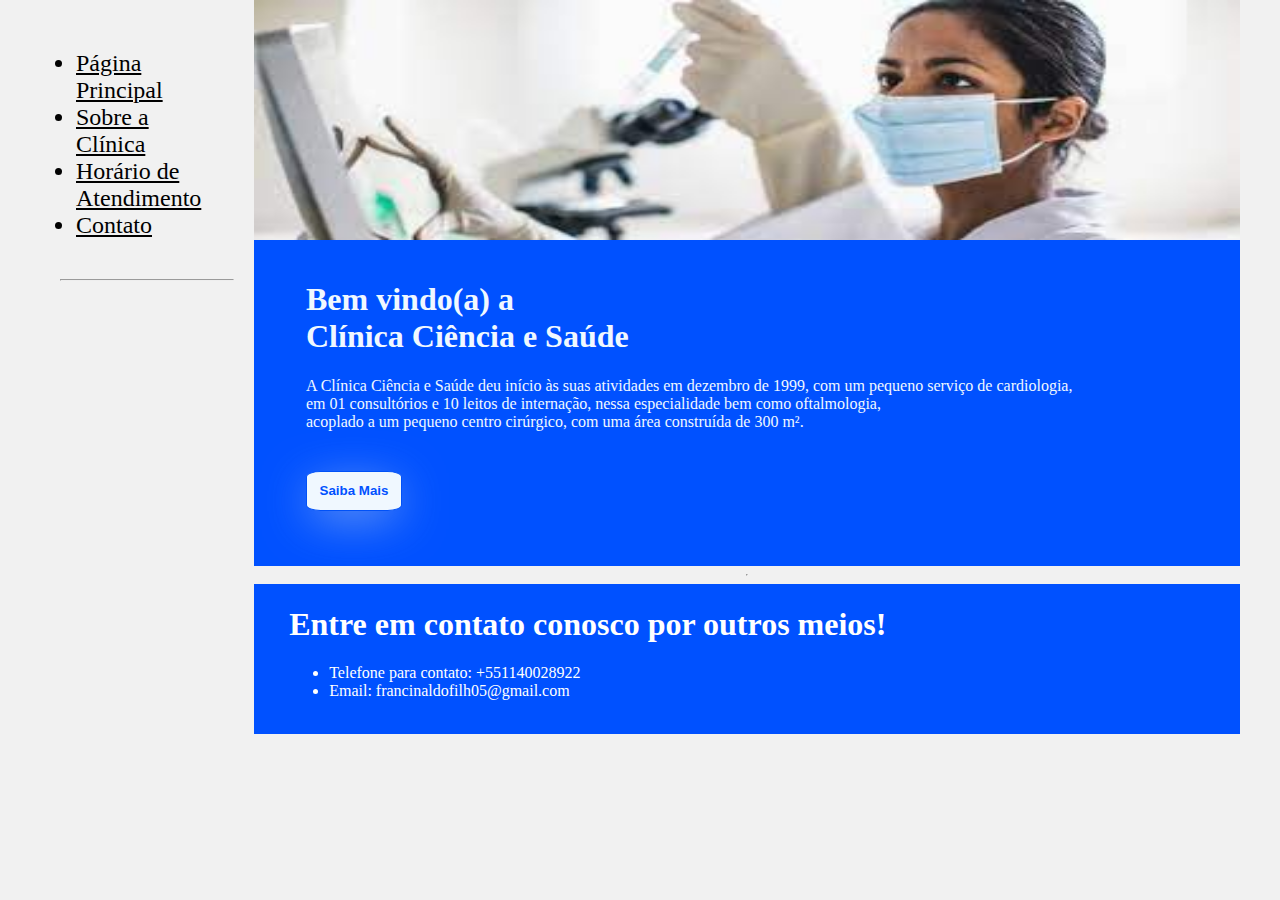
<file: Desafio Módulo 2/model/index.html>
<!DOCTYPE html>
<html lang="en">
<head>
    <meta charset="UTF-8">
    <meta http-equiv="X-UA-Compatible" content="IE=edge">
    <meta name="viewport" content="width=device-width, initial-scale=1.0">
    <title>Clinica Ciência e Saúde</title>
    <link rel="stylesheet" href="base.css">
</head>
<body>
    <div class="wrapper">
        <div class="menu">
            <ul>
                <li><a href="index.html">Página Principal</a></li>
                <li><a href="sobre.html">Sobre a Clínica</a></li>
                <li><a href="horario.html">Horário de Atendimento</a></li>
                <li><a href="contato.html">Contato</a></li>
            </ul>
            <hr>
        </div>

        <div class="main">
            <div class="header">
                <img src="[data-uri]" >
            </div>
    
            <div class="content">
                <section class="contentSection">
                    <h1><strong>Bem vindo(a) a <br> Clínica Ciência e Saúde</strong></h1>
                    <p>A Clínica Ciência e Saúde deu início às suas atividades em dezembro de 1999, com um pequeno serviço de cardiologia,<br> em 01 consultórios e 10 leitos de internação, nessa especialidade bem como oftalmologia,<br> acoplado a um pequeno centro cirúrgico, com uma área construída de 300 m².</p>
                    <a href="sobre.html"><button class="linkButon"><b>Saiba Mais</b></button></a>
                </section>
            </div>
            <hr> 
            <div class="footer">
                <h1>Entre em contato conosco por outros meios!</h1>
                <ul>
                    <li>Telefone para contato: +551140028922</li>
                    <li>Email: francinaldofilh05@gmail.com</li>
                </ul>
            </div>
        </div>
    </div>
</body>
</html>
</file>
<file: Desafio Módulo 2/model/base.css>
html, body {
    margin: 0;
}
body {
    background-color: #f1f1f1;
    display: flex;
    justify-content: center;
}
.wrapper {
    width: 1200px;
    display: flex;
    margin: 0 auto;
}
.main {
    display: flex;
    flex-flow: column;
    width: 85%;
}
.menu {
    width: 15%;
    padding: 10px 20px 0px;
}
.menu ul {
    padding: 1rem;
    font-size: x-large;
    color: rgb(2, 2, 2);
}
.menu a{
    color: rgb(0, 0, 0)
}
.header {
    background-color: rgba(223, 232, 232, 0);
    height: 15rem;  

}
.header img{
    width: 100%;
    height: 100%;
}
.content {
    background-color: rgb(0, 81, 255);
    min-height: 200px;
    padding: 20px;
}
.contentSection{
    padding-left: 2rem;
    padding-right: 2rem;
    padding-bottom: 2.2rem;
    color: aliceblue;
}
.linkButon{
    background-color: aliceblue;
    margin-top: 1.5rem;
    width: 6rem;
    height: 2.5rem;
    color: rgb(0, 81, 255);
    border: solid .1rem rgb(0, 81, 247);
    border-radius: 15%;
    -webkit-box-shadow: 0px 10px 48px -6px rgba(228,235,234,0.61);
    -moz-box-shadow: 0px 10px 48px -6px rgba(228,235,234,0.61);
    box-shadow: 0px 10px 48px -6px rgba(228,235,234,0.61);
    
}

.footer {
    background-color: rgb(0, 81, 255);
    min-height: 150px;
    padding-left: 2.2rem;
    color: white;
}
</file>
